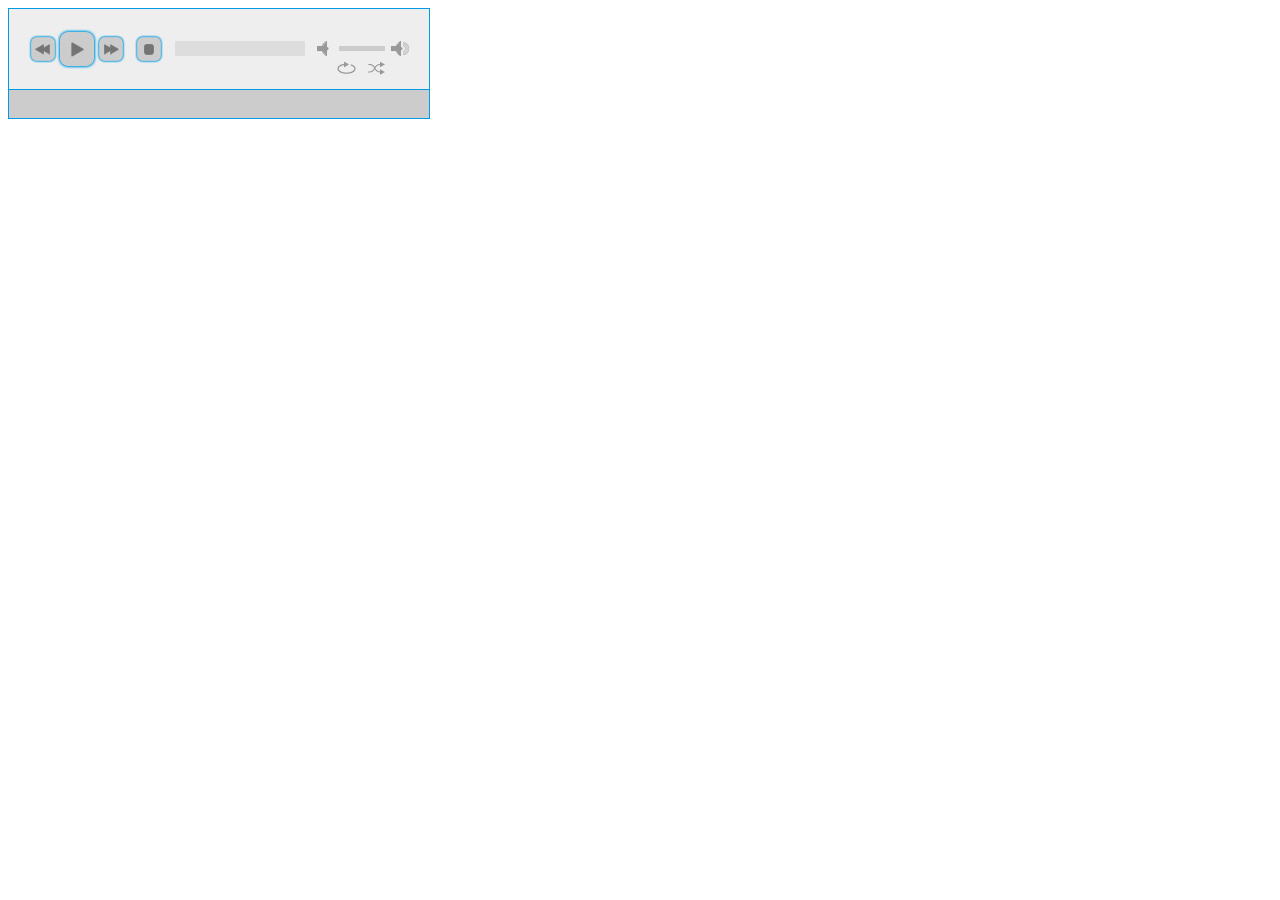
<file: src/main/resources/static/gui/player.html>
<!DOCTYPE html>
<html>
	<head>
		<meta http-equiv="content-type" content="text/html; charset=UTF-8">
		<meta charset="utf-8">
		<title>icestreamer: jPlayer</title>
		<link href="styles/jplayer.blue.monday.min.css" rel="stylesheet" type="text/css" />
		<link rel="icon" type="image/png" href="image/audio-volume-high.png"/>
		<script type="text/javascript" src="scripts/jquery.min.js"></script>

		<script type="text/javascript" src="scripts/jquery.jplayer.min.js"></script>
		<script type="text/javascript" src="scripts/jplayer.playlist.min.js"></script>
		<script type="text/javascript">
			//<![CDATA[
			$(document).ready(function () {
				var vars = {}, hash;
				var hashes = window.location.search.substring(1).split('&');

				for (var i = 0; i < hashes.length; i++) {
					hash = hashes[i].split('=');
					vars[hash[0]] = unescape(hash[1]);
				}

				var playlistUrl = vars['m3u'];
				var playlistArray = [];

				$.ajax({
					type: 'GET',
					url: playlistUrl,
					timeout: 20000,
					success: function (data) {
						document.title = 'icestreamer: ' + playlistUrl.split('s=')[1].replace(new RegExp('\\+', 'g'), ' ');
						
						var title;
						$.each(data.split('\n'), function (index, line) {
							if (line.indexOf('#') === 0) {
								title = $.trim(line.split(',')[1]);
							} else {
								playlistArray.push({
									title: title,
									mp3: line,
									//oga: line
								});
							}
						});

						new jPlayerPlaylist({
							jPlayer: "#jquery_jplayer_1",
							cssSelectorAncestor: "#jp_container_1"
						}, playlistArray, {
							supplied: "oga, mp3",
							wmode: "window",
							useStateClassSkin: true,
							autoBlur: false,
							smoothPlayBar: true,
							keyEnabled: true,
							ready: function () {
								$(this).jPlayer("play");
							}
						});
					},
					error: function (xhr, type) {
						alert('Ajax error!');
					}
				});
			});
			//]]>
		</script>
	</head>
	<body>
		<div id="jquery_jplayer_1" class="jp-jplayer"></div>
		<div id="jp_container_1" class="jp-audio" role="application" aria-label="media player">
			<div class="jp-type-playlist">
				<div class="jp-gui jp-interface">
					<div class="jp-controls">
						<button class="jp-previous" role="button" tabindex="0">previous</button>
						<button class="jp-play" role="button" tabindex="0">play</button>
						<button class="jp-next" role="button" tabindex="0">next</button>
						<button class="jp-stop" role="button" tabindex="0">stop</button>
					</div>
					<div class="jp-progress">
						<div class="jp-seek-bar">
							<div class="jp-play-bar"></div>
						</div>
					</div>
					<div class="jp-volume-controls">
						<button class="jp-mute" role="button" tabindex="0">mute</button>
						<button class="jp-volume-max" role="button" tabindex="0">max volume</button>
						<div class="jp-volume-bar">
							<div class="jp-volume-bar-value"></div>
						</div>
					</div>
					<div class="jp-time-holder">
						<div class="jp-current-time" role="timer" aria-label="time">&nbsp;</div>
						<div class="jp-duration" role="timer" aria-label="duration">&nbsp;</div>
					</div>
					<div class="jp-toggles">
						<button class="jp-repeat" role="button" tabindex="0">repeat</button>
						<button class="jp-shuffle" role="button" tabindex="0">shuffle</button>
					</div>
				</div>
				<div class="jp-playlist">
					<ul>
						<li>&nbsp;</li>
					</ul>
				</div>
				<div class="jp-no-solution">
					<span>Update Required</span>
					To play the media you will need to update your browser to a recent version.
				</div>
			</div>
		</div>
	</body>

</html>
</file>
<file: src/main/resources/static/gui/styles/jplayer.blue.monday.min.css>
/*! Blue Monday Skin for jPlayer 2.9.2 ~ (c) 2009-2014 Happyworm Ltd ~ MIT License */.jp-audio :focus,.jp-audio-stream :focus,.jp-video :focus{outline:0}.jp-audio button::-moz-focus-inner,.jp-audio-stream button::-moz-focus-inner,.jp-video button::-moz-focus-inner{border:0}.jp-audio,.jp-audio-stream,.jp-video{font-size:16px;font-family:Verdana,Arial,sans-serif;line-height:1.6;color:#666;border:1px solid #009be3;background-color:#eee}.jp-audio{width:420px}.jp-audio-stream{width:182px}.jp-video-270p{width:480px}.jp-video-360p{width:640px}.jp-video-full{width:480px;height:270px;position:static!important;position:relative}.jp-video-full div div{z-index:1000}.jp-video-full .jp-jplayer{top:0;left:0;position:fixed!important;position:relative;overflow:hidden}.jp-video-full .jp-gui{position:fixed!important;position:static;top:0;left:0;width:100%;height:100%;z-index:1001}.jp-video-full .jp-interface{position:absolute!important;position:relative;bottom:0;left:0}.jp-interface{position:relative;background-color:#eee;width:100%}.jp-audio .jp-interface,.jp-audio-stream .jp-interface{height:80px}.jp-video .jp-interface{border-top:1px solid #009be3}.jp-controls-holder{clear:both;width:440px;margin:0 auto;position:relative;overflow:hidden;top:-8px}.jp-interface .jp-controls{margin:0;padding:0;overflow:hidden}.jp-audio .jp-controls{width:380px;padding:20px 20px 0}.jp-audio-stream .jp-controls{position:absolute;top:20px;left:20px;width:142px}.jp-video .jp-type-single .jp-controls{width:78px;margin-left:200px}.jp-video .jp-type-playlist .jp-controls{width:134px;margin-left:172px}.jp-video .jp-controls{float:left}.jp-controls button{display:block;float:left;overflow:hidden;text-indent:-9999px;border:none;cursor:pointer}.jp-play{width:40px;height:40px;background:url(../image/jplayer.blue.monday.jpg) no-repeat}.jp-play:focus{background:url(../image/jplayer.blue.monday.jpg) -41px 0 no-repeat}.jp-state-playing .jp-play{background:url(../image/jplayer.blue.monday.jpg) 0 -42px no-repeat}.jp-state-playing .jp-play:focus{background:url(../image/jplayer.blue.monday.jpg) -41px -42px no-repeat}.jp-next,.jp-previous,.jp-stop{width:28px;height:28px;margin-top:6px}.jp-stop{background:url(../image/jplayer.blue.monday.jpg) 0 -83px no-repeat;margin-left:10px}.jp-stop:focus{background:url(../image/jplayer.blue.monday.jpg) -29px -83px no-repeat}.jp-previous{background:url(../image/jplayer.blue.monday.jpg) 0 -112px no-repeat}.jp-previous:focus{background:url(../image/jplayer.blue.monday.jpg) -29px -112px no-repeat}.jp-next{background:url(../image/jplayer.blue.monday.jpg) 0 -141px no-repeat}.jp-next:focus{background:url(../image/jplayer.blue.monday.jpg) -29px -141px no-repeat}.jp-progress{overflow:hidden;background-color:#ddd}.jp-audio .jp-progress{position:absolute;top:32px;height:15px}.jp-audio .jp-type-single .jp-progress{left:110px;width:186px}.jp-audio .jp-type-playlist .jp-progress{left:166px;width:130px}.jp-video .jp-progress{top:0;left:0;width:100%;height:10px}.jp-seek-bar{background:url(../image/jplayer.blue.monday.jpg) 0 -202px repeat-x;width:0;height:100%;cursor:pointer}.jp-play-bar{background:url(../image/jplayer.blue.monday.jpg) 0 -218px repeat-x;width:0;height:100%}.jp-seeking-bg{background:url(../image/jplayer.blue.monday.seeking.gif)}.jp-state-no-volume .jp-volume-controls{display:none}.jp-volume-controls{position:absolute;top:32px;left:308px;width:200px}.jp-audio-stream .jp-volume-controls{left:70px}.jp-video .jp-volume-controls{top:12px;left:50px}.jp-volume-controls button{display:block;position:absolute;overflow:hidden;text-indent:-9999px;border:none;cursor:pointer}.jp-mute,.jp-volume-max{width:18px;height:15px}.jp-volume-max{left:74px}.jp-mute{background:url(../image/jplayer.blue.monday.jpg) 0 -170px no-repeat}.jp-mute:focus{background:url(../image/jplayer.blue.monday.jpg) -19px -170px no-repeat}.jp-state-muted .jp-mute{background:url(../image/jplayer.blue.monday.jpg) -60px -170px no-repeat}.jp-state-muted .jp-mute:focus{background:url(../image/jplayer.blue.monday.jpg) -79px -170px no-repeat}.jp-volume-max{background:url(../image/jplayer.blue.monday.jpg) 0 -186px no-repeat}.jp-volume-max:focus{background:url(../image/jplayer.blue.monday.jpg) -19px -186px no-repeat}.jp-volume-bar{position:absolute;overflow:hidden;background:url(../image/jplayer.blue.monday.jpg) 0 -250px repeat-x;top:5px;left:22px;width:46px;height:5px;cursor:pointer}.jp-volume-bar-value{background:url(../image/jplayer.blue.monday.jpg) 0 -256px repeat-x;width:0;height:5px}.jp-audio .jp-time-holder{position:absolute;top:50px}.jp-audio .jp-type-single .jp-time-holder{left:110px;width:186px}.jp-audio .jp-type-playlist .jp-time-holder{left:166px;width:130px}.jp-current-time,.jp-duration{width:60px;font-size:.64em;font-style:oblique}.jp-current-time{float:left;display:inline;cursor:default}.jp-duration{float:right;display:inline;text-align:right;cursor:pointer}.jp-video .jp-current-time{margin-left:20px}.jp-video .jp-duration{margin-right:20px}.jp-details{font-weight:700;text-align:center;cursor:default}.jp-details,.jp-playlist{width:100%;background-color:#ccc;border-top:1px solid #009be3}.jp-type-playlist .jp-details,.jp-type-single .jp-details{border-top:none}.jp-details .jp-title{margin:0;padding:5px 20px;font-size:.72em;font-weight:700}.jp-playlist ul{list-style-type:none;margin:0;padding:0 20px;font-size:.72em}.jp-playlist li{padding:5px 0 4px 20px;border-bottom:1px solid #eee}.jp-playlist li div{display:inline}div.jp-type-playlist div.jp-playlist li:last-child{padding:5px 0 5px 20px;border-bottom:none}div.jp-type-playlist div.jp-playlist li.jp-playlist-current{list-style-type:square;list-style-position:inside;padding-left:7px}div.jp-type-playlist div.jp-playlist a{color:#333;text-decoration:none}div.jp-type-playlist div.jp-playlist a.jp-playlist-current,div.jp-type-playlist div.jp-playlist a:hover{color:#0d88c1}div.jp-type-playlist div.jp-playlist a.jp-playlist-item-remove{float:right;display:inline;text-align:right;margin-right:10px;font-weight:700;color:#666}div.jp-type-playlist div.jp-playlist a.jp-playlist-item-remove:hover{color:#0d88c1}div.jp-type-playlist div.jp-playlist span.jp-free-media{float:right;display:inline;text-align:right;margin-right:10px}div.jp-type-playlist div.jp-playlist span.jp-free-media a{color:#666}div.jp-type-playlist div.jp-playlist span.jp-free-media a:hover{color:#0d88c1}span.jp-artist{font-size:.8em;color:#666}.jp-video-play{width:100%;overflow:hidden;cursor:pointer;background-color:transparent}.jp-video-270p .jp-video-play{margin-top:-270px;height:270px}.jp-video-360p .jp-video-play{margin-top:-360px;height:360px}.jp-video-full .jp-video-play{height:100%}.jp-video-play-icon{position:relative;display:block;width:112px;height:100px;margin-left:-56px;margin-top:-50px;left:50%;top:50%;background:url(../image/jplayer.blue.monday.video.play.png) no-repeat;text-indent:-9999px;border:none;cursor:pointer}.jp-video-play-icon:focus{background:url(../image/jplayer.blue.monday.video.play.png) 0 -100px no-repeat}.jp-jplayer,.jp-jplayer audio{width:0;height:0}.jp-jplayer{background-color:#000}.jp-toggles{padding:0;margin:0 auto;overflow:hidden}.jp-audio .jp-type-single .jp-toggles{width:25px}.jp-audio .jp-type-playlist .jp-toggles{width:55px;margin:0;position:absolute;left:325px;top:50px}.jp-video .jp-toggles{position:absolute;right:16px;margin:10px 0 0;width:100px}.jp-toggles button{display:block;float:left;width:25px;height:18px;text-indent:-9999px;line-height:100%;border:none;cursor:pointer}.jp-full-screen{background:url(../image/jplayer.blue.monday.jpg) 0 -310px no-repeat;margin-left:20px}.jp-full-screen:focus{background:url(../image/jplayer.blue.monday.jpg) -30px -310px no-repeat}.jp-state-full-screen .jp-full-screen{background:url(../image/jplayer.blue.monday.jpg) -60px -310px no-repeat}.jp-state-full-screen .jp-full-screen:focus{background:url(../image/jplayer.blue.monday.jpg) -90px -310px no-repeat}.jp-repeat{background:url(../image/jplayer.blue.monday.jpg) 0 -290px no-repeat}.jp-repeat:focus{background:url(../image/jplayer.blue.monday.jpg) -30px -290px no-repeat}.jp-state-looped .jp-repeat{background:url(../image/jplayer.blue.monday.jpg) -60px -290px no-repeat}.jp-state-looped .jp-repeat:focus{background:url(../image/jplayer.blue.monday.jpg) -90px -290px no-repeat}.jp-shuffle{background:url(../image/jplayer.blue.monday.jpg) 0 -270px no-repeat;margin-left:5px}.jp-shuffle:focus{background:url(../image/jplayer.blue.monday.jpg) -30px -270px no-repeat}.jp-state-shuffled .jp-shuffle{background:url(../image/jplayer.blue.monday.jpg) -60px -270px no-repeat}.jp-state-shuffled .jp-shuffle:focus{background:url(../image/jplayer.blue.monday.jpg) -90px -270px no-repeat}.jp-no-solution{padding:5px;font-size:.8em;background-color:#eee;border:2px solid #009be3;color:#000;display:none}.jp-no-solution a{color:#000}.jp-no-solution span{font-size:1em;display:block;text-align:center;font-weight:700}
</file>
